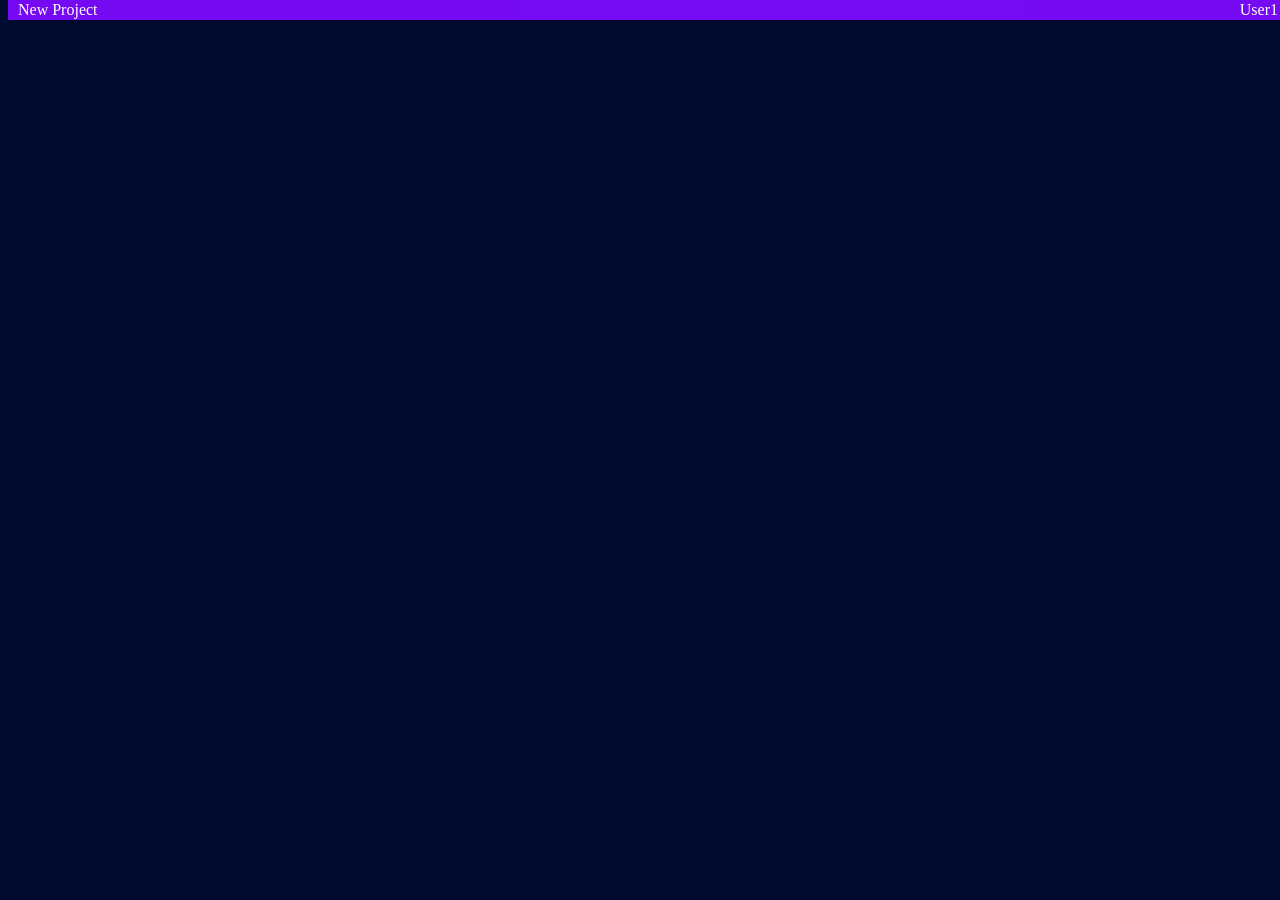
<file: index.html>
<!doctype html>
<html lang="en">
    <head>
        <meta charset="utf-8" />
        <title>Budggie</title>
        <link rel="stylesheet" href="styles/styles.css"/>
        <link rel="stylesheet" href="styles/home-style.css"/>
        <script src="scripts/home-script.js" defer></script>
        <script src="scripts/script.js" defer></script>

    </head>

    <body>
        <div id="mainDiv">
            <div class="toolbar">
                <a id="userName">NAME</a>
                <a id="newProject">New Project</a>
            </div>
            <div id="homeDiv">
                <p id=projectTitle></p>
                <p id="projectGoal"></p>
                <p id="projectContributions"></p>
                <p id="projectTotal"></p>
            </div>
        </div>
    </body>
</html>
</file>
<file: styles/styles.css>
body {
    background: #000a2e;
}

.bar {
    width: 45px;
    min-height: 1px;
    margin-left: 20px;
    margin-right: 20px;
    background-color: #aeaeae;
}

.bar-container {
    display: flex;
    flex-direction: column;
    align-items: center;
}

.graph{
    display: flex;
    align-items: flex-end;
    gap: 10px;
}

.toolbar{
    background-color: #7d0bffef;
    text-align: center;
    position: fixed;
    top: 0;
    z-index: 8;
    height: 20px;
    width: 100%; 
    padding-left: 10px;
}
.toolbar a {
    float: left;
    color: white;
    text-decoration: none;
    margin-right: 20px;
    line-height: 1.2;
    z-index: 9;
}

#userName{
    float: right;
}

#projectName{
    width: 50%; 
    margin-left: auto;
    margin-right: auto;
}

.userInfo{
    color: white;
    margin-left: 10px;
    display: grid;
    grid-template-columns: 4fr 6fr;
}

.userInfo p{
    margin: 5px;
}

.Button{
    background-color: #9666ffff;
    display: inline-block;
    margin-left: 140px;
    margin-right: 140px;
}
#contribute{position: absolute; left: 0}
#withdraw{position: absolute; right: 0}
#total{position: absolute; left: 0}
#all{position: absolute; right: 0}

#mainDiv {
    justify-items: center;
}

#graphBackground{
    display: flex;
    justify-content: center;
    align-items: flex-end;
    background-color: #ffffffef;
    height: 350px;
    width: 460px; 
    margin-top: 30px;
    margin-bottom: 15px;
}

#groupMenu{
    height: 150px;
    width: 460px; 
    margin-top: 60px;
    margin-bottom: 15px;
    border: solid;
    border-color: darkgray;
}
</file>
<file: styles/home-style.css>
#homeDiv{
display: flex;
    flex-direction: column;    
    margin-top: 30px;
    gap: 15px;
    justify-self: start;
    color: white;
}
</file>
